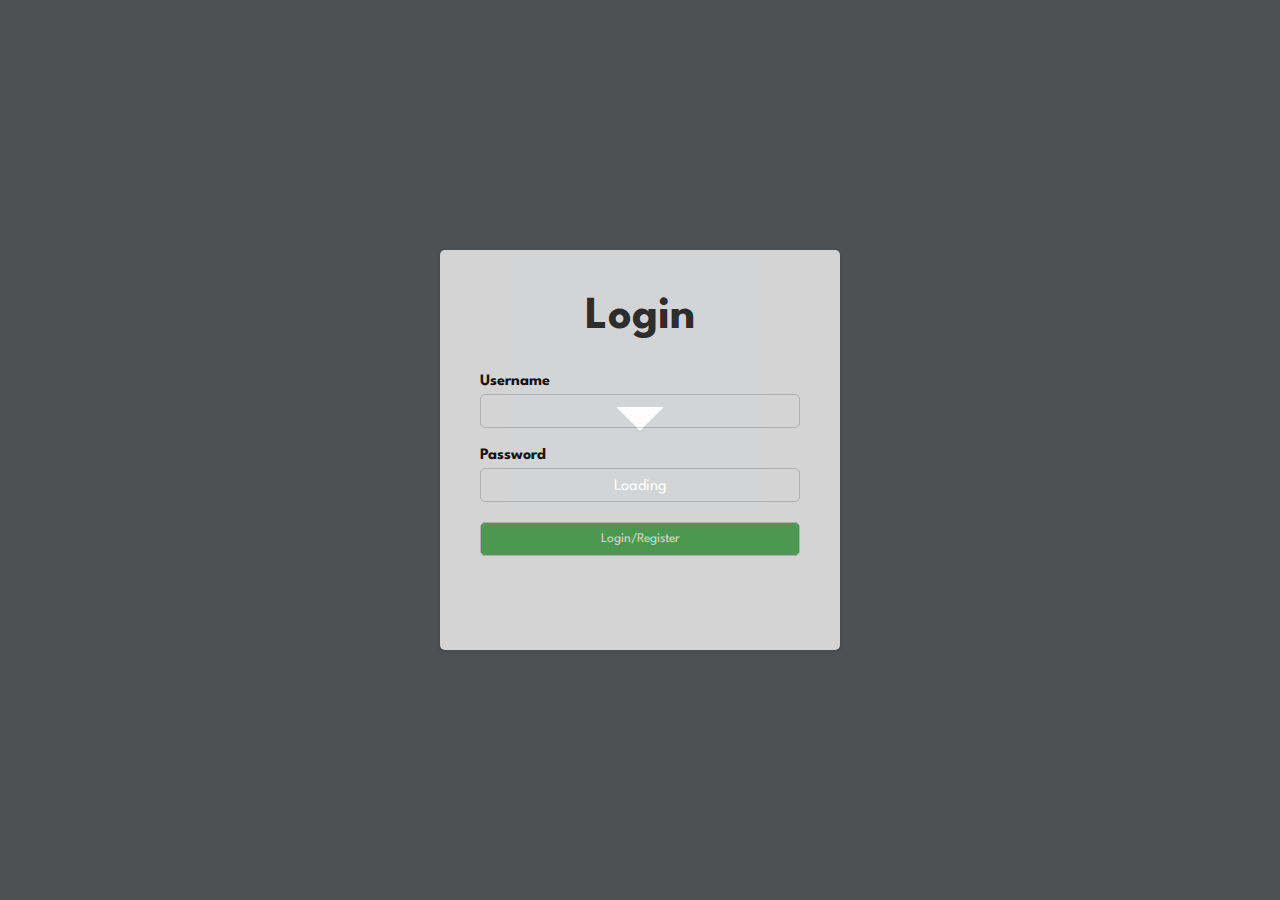
<file: login.html>
<!DOCTYPE html>
<html>
<head>
  <title>Login Page</title>
  
  <script src="https://cdnjs.cloudflare.com/ajax/libs/jquery/3.7.0/jquery.min.js" ></script>
  <link rel="stylesheet" type="text/css" href="style.css">
  
</head>
    <div id ="loader" class="loader">
        <main>
            <div class="cell">
                <div class="pl pl-flip"></div>
                <div class="pl-name">Loading</div>
                </div>
        </main>
    </div>

<body class="login-body">
 <form action="" method="post" onsubmit="login(event)">
   <div class="login">
    <h2>Login</h2>
    <form>
      <div class="input-group">
        <label for="username">Username</label>
        <input type="text" id="username" name="username" required>
      </div>
      <div class="input-group">
        <label for="password">Password</label>
        <input type="password" id="password" name="password" required>
      </div>
      <div class="input-group login-button">
        <input type="submit" value="Login/Register">
      </div>
    </form>
  </div>

  <script>

     $(window).on('load', function(){
        $(".loader").fadeOut(2000);
        $(".login").fadeIn(1000);

    })

    function login(event) {

      event.preventDefault(); // Prevent form submission

      // Get the username and password
      var username = document.getElementById('username').value;
      var password = document.getElementById('password').value;

      if (username === 'admin' && password === 'pass') {
    // Redirect to the desired page
        window.location.href = "index.html";
  } else {
    // Show an error message
    alert("Invalid username or password. Please try again.");
  }
}

function isUserRegistered(username) {
      var users = JSON.parse(localStorage.getItem('users')) || [];
      return users.some(function(user) {
        return user.username === username;
      });
    }

    // Register a new user
    function registerUser(username, password) {
      var users = JSON.parse(localStorage.getItem('users')) || [];
      users.push({ username: username, password: password });
      localStorage.setItem('users', JSON.stringify(users));
      alert('Seems like u are visting 1st time here, Registration successful, Now you can log in !!')
      document.getElementById('registrationMessage').innerText = "Registration successful. You can now log in.";
    }

    // Perform login
    function login(event) {
      event.preventDefault(); // Prevent form submission

      // Get the username and password
      var username = document.getElementById('username').value;
      var password = document.getElementById('password').value;

      // Check if the user is registered
      if (isUserRegistered(username)) {
        // Retrieve the stored users
        var users = JSON.parse(localStorage.getItem('users')) || [];

        // Find the user by username
        var user = users.find(function(user) {
          return user.username === username;
        });

        // Verify the password
        if (user.password === password) {
          // Redirect to the desired page
          window.location.href = "index.html";
        // redirectToPage("index.html");

        } 
    
    else {
          // Show an error message
          alert("Invalid username or password. Please try again.");
        }
      } else {
        // Register the user
        registerUser(username, password);
      }
    }
  </script>
</body>
</html>
</file>
<file: style.css>
@import url('https://fonts.googleapis.com/css2?family=League+Spartan:wght@100;200;300;400;500;600;700;800;900&display=swap');

*{
    margin: 0;
    padding: 0;
    box-sizing: border-box;
    font-family: 'League Spartan', sans-serif;
}



.loader{
    height: 100vh;
    width: 100vw;
    overflow: hidden;
    background-color: #16191e;
    position: absolute;
    color: white;
    transition: opacity 0.5 ease;
}


main {
	display: flex;
	flex-wrap: wrap;
    height: 100vh;
    width: 100vw;
    align-items: center;
    justify-content: center;
}

.cell {
	flex-basis: 50%;
	padding: 1.5em;
}

.pl, .pl:before, .pl:after {
	animation-duration: 2s;
	animation-timing-function: linear;
	animation-iteration-count: infinite;
}
.pl {
	margin: 0 auto 1.5em auto;
	position: relative;
	width: 3em;
	height: 3em;
}
.pl:before, .pl:after {
	background: currentColor;
	content: "";
	display: block;
	position: absolute;
	top: 0;
	left: 0;
	width: 100%;
	height: 50%;
	transform-origin: 50% 100%;	
	clip-path: polygon(0 0,100% 0,50% 100%);
	-webkit-clip-path: polygon(0 0,100% 0,50% 100%);
}
.pl-name {
	text-align: center;
}

.pl-flip {
	animation-name: flipA;
	animation-timing-function: steps(1);
}
.pl-flip:before, .pl-flip:after {
	transform-origin: 50% 50%;
}
.pl-flip:before {
	animation-name: flipB;
}
.pl-flip:after {
	animation-name: flipC;
}
@keyframes flipA {
	from, 75%, to { transform: rotate(0) }
	25%, 50% { transform: rotate(90deg) }
}
@keyframes flipB {
	from { transform: translateY(0) rotateX(0deg) }
	6.25% { transform: translateY(0) rotateX(0deg) }
	12.5% { transform: translateY(-50%) rotateX(90deg) }
	18.75% { transform: translateY(0) rotateX(180deg) }
	31.25% { transform: translateY(0) rotateX(180deg) }
	37.5% { transform: translateY(-50%) rotateX(270deg) }
	43.75% { transform: translateY(0) rotateX(360deg) }
	50% { transform: translateY(0) rotateX(360deg) }
	56.25% { transform: translateY(0) rotateX(360deg) }
	62.5% { transform: translateY(-50%) rotateX(450deg) }
	68.75% { transform: translateY(0) rotateX(540deg) }
	81.25% { transform: translateY(0) rotateX(540deg) }
	87.5% { transform: translateY(-50%) rotateX(630deg) }
	93.75% { transform: translateY(0) rotateX(720deg) }
	to { transform: translateY(0) rotateX(720deg) }
}
@keyframes flipC {
	from { transform: translateY(100%) rotateZ(180deg) rotateX(0deg) }
	6.25% { transform: translateY(100%) rotateZ(180deg) rotateX(0deg) }
	12.5% { transform: translateY(150%) rotateZ(180deg) rotateX(90deg) }
	18.75% { transform: translateY(100%) rotateZ(180deg) rotateX(180deg) }
	31.25% { transform: translateY(100%) rotateZ(180deg) rotateX(180deg) }
	37.5% { transform: translateY(150%) rotateZ(180deg) rotateX(270deg) }
	43.75% { transform: translateY(100%) rotateZ(180deg) rotateX(360deg) }
	50% { transform: translateY(100%) rotateZ(180deg) rotateX(360deg) }
	56.25% { transform: translateY(100%) rotateZ(180deg) rotateX(360deg) }
	62.5% { transform: translateY(150%) rotateZ(180deg) rotateX(450deg) }
	68.75% { transform: translateY(100%) rotateZ(180deg) rotateX(540deg) }
	81.25% { transform: translateY(100%) rotateZ(180deg) rotateX(540deg) }
	87.5% { transform: translateY(150%) rotateZ(180deg) rotateX(630deg) }
	93.75% { transform: translateY(100%) rotateZ(180deg) rotateX(720deg) }
	to { transform: translateY(100%) rotateZ(180deg) rotateX(720deg) }
}

h1{
    font-size: 50px;
    line-height: 64px;
    color: #222;
}

h2{
    font-size: 46px;
    line-height: 54px;
    color: #222;
}

h3{
    font-size: 25px;
    line-height: 35px;
    color: #222;
}


h4{
    font-size: 20px;
    color: #222;
}

h6{
    font-weight: 700;
    font-size: 12px;
}
p{
    font-size: 16px;
    color: #465b52;
    margin: 15px 0px 20px 0px;
}



.login-body {
    font-family: Arial, sans-serif;
    background-color: #f2f2f2;
    /* margin-top: 10%; */
    padding: 0;
    /* display: flex; */
    justify-content: center;
    align-items: center;
}


.login {
    display: none;
    /* position: relative; */
    max-width: 400px;
    max-height: 400px;
    position: absolute;
    margin: auto;
    top: 0;
    right: 0;
    bottom: 0;
    left: 0;
    /* margin: 0 auto; */
    padding: 40px;
    background-color: #fff;
    border-radius: 5px;
    box-shadow: 0 2px 5px rgba(0, 0, 0, 0.1);
  }

.login-body>form{
    top: 0;
    bottom: 0;
    left: 0;
    right: 0;
}
  
.login h2 {
    text-align: center;
    margin-bottom: 30px;
  }
  
.input-group {
    margin-bottom: 20px;
  }

.login-button{
    margin-bottom: 5px;
}

.login a{
    text-decoration: none;
    display: flex;
    text-align: center;
    align-items: center;
    justify-content: center;
    line-height: 20px;
    font-weight: 400;
    color: #1b71b8;
}

  
.input-group label {
    display: block;
    font-weight: bold;
    margin-bottom: 5px;
  }
  
.input-group input {
    width: 100%;
    padding: 10px;
    border-radius: 5px;
    border: 1px solid #ccc;
  }
  
.input-group input[type="submit"] {
    background-color: #4CAF50;
    color: #fff;
    cursor: pointer;
  }
  
.input-group input[type="submit"]:hover {
    background-color: #45a049;
  }
  

.section-p1{
    padding: 40px 80px;

}

.section-m1{
    margin: 40px 0;
}

.normal{
    font-size: 14px;
    font-weight: 600;
    padding: 15px 30px;
    color: #000;
    background-color: #fff;
    border-radius: 4px;
    cursor: pointer;
    border: none;
    outline: none;
    transition: 0.2s;
}

body{
    width: 100%;
}

.logo {
    height: 70px;
    width: 70px;
}

/* Header  */

#header{
    display: flex;
    align-items: center;
    justify-content: space-between;
    padding: 20px 8px;
    background: #e3e6f3;
    box-shadow: 0 5px 15px rgba(0, 0, 0, 0.6);
    z-index: 999;
    position: sticky;
    top: 0;
    left: 0;
}

#navbar{
    display: flex;
    justify-content: center;
    align-items: center;
}

#navbar li{
    list-style: none;
    padding: 0 20px;
    position: relative;

}

#navbar li a{
    text-decoration: none;
    font-size: 18px;
    font-weight: 600;
    color: #1a1a1a;
    transition: 0.175s ease-in-out;
}

#navbar li a:hover,
#navbar li a.active{
    color: #088178;
}

#navbar li a.active::after,
#navbar li a:hover::after{
    content: "";
    width: 30%;
    height: 3px;
    background: #088178 ;
    position: absolute;
    bottom: -4px;
    left: 20px;
}


/* Home Section  */

#hero{

    background-image: url(img/hero.png);
    height: 90vh;
    width: 100%;
    background-size: cover;
    background-position: top 25% right 0;
    padding: 0px 80px;
    display: flex;
    flex-direction: column;
    align-items: flex-start;
    justify-content: center;

}


#hero  h2{
    padding-bottom: 18px;
}

#hero h3{
    color: #088178;
}


#hero button {
  margin: 10px;
  padding: 15px 30px;
  text-align: center;
  text-transform: uppercase;
  transition: 0.5s;
  background-size: 200% auto;
  color: white;
  border-radius: 10px;
  display: block;
  border: 0px;
  font-weight: 700;
  box-shadow: 0px 0px 14px -7px #f09819;
  background-image: linear-gradient(45deg, #31ffb09b 0%, #177a79  51%, #2fffdc  100%);
  cursor: pointer;
  user-select: none;
  -webkit-user-select: none;
  touch-action: manipulation;
}

#hero button:hover {
  background-position: right center;
  color: #fff;
  text-decoration: none;
}

#hero button:active {
  transform: scale(0.95);
}


/* Features  */

#feature{
    display: flex;
    align-items: center;
    justify-content: space-between;
    flex-wrap: wrap;
}
#feature .fe-box{
    width: 180px;
    text-align: center;
    padding: 25px 15px;
    box-shadow: 10px 10px 54px rgba(70,62,221,0.1); 
    border: 1px solid #cce7d0;
    border-radius: 4px;
    margin: 15px 0;

}

#feature .fe-box img{
    width: 100%;
    margin-bottom: 10px;
}

#feature .fe-box:hover{
    box-shadow: 15px 15px 34px rgba(0,0,0,0.3);
    border-radius: 6px;
}

#feature .fe-box h6{
    display: inline-block;
    padding: 9px 8px 6px 8px;
    line-height: 1;
    border-radius: 4px;
    color: #088178;
    background-color: #fddde4;
}

#feature .fe-box:nth-child(2) h6{
    background-color: #bee2a9;

}
#feature .fe-box:nth-child(3) h6{
    background-color: #e2df87;

}
#feature .fe-box:nth-child(4) h6{
    background-color: #b4a1c7;

}
#feature .fe-box:nth-child(5) h6{
    background-color: #fff2e5;

}

/* Featured Books */

#product1{
    text-align: center;
    
}
#product1 .pro-container{
    display: flex;
    justify-content: space-between;
    padding-top: 20px;
    flex-wrap: wrap;
}

#product1 .pro{
    width: 23%;
    min-width: 250px;
    padding: 10px 12px;
    border: 1px solid #cce7d0;
    border-radius: 15px;
    cursor: pointer;
    box-shadow: 20px 20px 30px rgba(0, 0, 0, 0.02);
    margin: 15px 0;
    transition: 0.2 ease;
    position: relative;
}

#product1 .pro:hover{
    box-shadow: 20px 20px 30px rgba(0, 0, 0, 0.06);

}

#product1 .pro img{
    width: 100%;
    border-radius: 10px;
}

#product1 .pro .des{
    text-align: start;
    padding: 10px 0;
}

#product1 .pro .des span{

    color: #606063;
    font-size: 15px;
}

#product1 .pro .des h5{
    padding-top: 7px;
    padding-bottom: 7px;
    color: #1a1a1a;
    font-size: 18px;
}

#product1 .pro .des i{
    font-size: 12px;
    color: rgb(243, 181, 25);
    
}
#product1 .pro .des h4{
    padding-top: 7px;
    font-size: 15px;
    font-weight: 700;
    color: #088178;

}

#product1 .pro .cart{
    width: 40px;
    height: 40px;
    line-height: 40px;
    border-radius: 50px;
    background-color: #e8f6ea;
    color: #088178;
    border: 1px solid #cce7d0;
    position: absolute; 
    bottom: 20px;
    right: 10px;
}


/* Banner */

#banner {
    display: flex;
    flex-direction: column;
    align-items: center;
    justify-content: center;
    text-align:center;
    background-image: url(img/banner/b2.jpg);
    width: 100%;
    height: 40vh;
    background-size: cover;
    background-position: center;
}

#banner h4{

    font-size: 24px;
}

#banner h2{
    padding: 10px 0;
}
#banner span{
    color: #f09819;
}

#banner button:hover{

    background-color: #088178;
    color: #fff;

}

#newsletter{
    display: flex;
    justify-content: space-between;
    flex-wrap: wrap;
    align-items: center;
    background-image: url();
    background-repeat: no-repeat;
    background-position: 20% 30%;
    background-color: #041e42;

}

#newsletter h4{
    font-size: 22px;
    font-weight: 700;
    color: #fff;
}

#newsletter p{
    font-size: 14px;
    font-weight: 600;
    color: #818ea0;
}

#newsletter p span{
    
    color: #ffbd27;
}

#newsletter .form{
    display: flex;
    width: 40%;
}
#newsletter input{

    height: 3.125rem;
    padding: 0 1.25em;
    font-size: 14px;
    width: 100%;
    border: 1px solid transparent;
    border-radius: 4px;
    outline: none;
    border-top-right-radius: 0;
    border-bottom-right-radius: 0;
}

#newsletter button{
    color: white;
    background-color: #088178;
    border-top-left-radius: 0;
    border-bottom-left-radius: 0;
}

#page-header{
    background-image: url(img/b2.jpg);
    width: 100%;
    height: 40vh;
    display: flex;
    align-items: center;
    justify-content: center;
    flex-direction: column;
    padding: 14px;
    transition: 0.2 ease;
}

#page-header button:hover{
    background-color: black;
    color: white;
    
}

#page-header h2,p{
    color: #fff;
}


/* SHOP */

#pagination{
    text-align: center;
}
#pagination a{
    text-decoration: none;
    background-color: #088178;
    padding: 15px 20px;
    border-radius: 4px;
    color: #fff;
    font-weight: 600;
}

#pagination a i{
    font-size: 16px;
    font-weight: 600px;
}


/* Single Product */
#prodetails
{
    display: flex;
    margin-top: 20px;
}
#prodetails .single-pro-image {
    width: 25%;
    /* width: 180px;
    height: 200px; */
    margin-right: 50px;
}

#prodetails .single-pro-details{
    width: 60%;
    padding-top: 30px;
}

#prodetails .single-pro-details h4{
    padding: 20px 0 15px 0;

}

#prodetails .single-pro-details h2{
    font-size: 26px;
    
}

#prodetails .single-pro-details input{
    
    width: 40px;
    height: 35px;
    padding-left: 10px;
    font-size: 16px;
    margin-right: 10px;
    
}
#prodetails .single-pro-details input:focus{
    outline: none;
    box-shadow: gray;

}


#prodetails .single-pro-details button{
        margin: 10px;
        padding: 15px 25px;
        text-align: center;
        text-transform: uppercase;
        transition: 0.5s;
        background-size: 200% auto;
        color: white;
        border-radius: 10px;
        /* display: block; */
        border: 0px;
        font-weight: 700;
        box-shadow: 0px 0px 14px -7px #f09819;
        background-image: linear-gradient(45deg, #31ffb09b 0%, #177a79  51%, #2fffdc  100%);
        cursor: pointer;
        user-select: none;
        -webkit-user-select: none;
        touch-action: manipulation;
      }
      
#prodetails .single-pro-details button:hover {
        background-position: right center;
        color: #fff;
        text-decoration: none;
      }
      
#prodetails .single-pro-details button:active {
        transform: scale(0.95);
}
      
#prodetails .single-pro-details span{
    line-height: 25px;
}


/* Cart */

#cart table{
    width: 100%;
    border-collapse:collapse ;
    table-layout: fixed;
    white-space: nowrap;
}

/* #cart table thead td{
    padding: 15px;
} */


#cart table img{
    /* padding-top: 15px; */
    width: 70px;
    height: 90px;
}

#cart table td:nth-child(1){
    width: 100px;
    text-align: center;

}
#cart table td:nth-child(2){
    width: 150px;
    text-align: center;

}
#cart table td:nth-child(3){
    width: 250px;
    text-align: center;

}
#cart table td:nth-child(4),
#cart table td:nth-child(5),
#cart table td:nth-child(6){
    
    width: 150px;
    text-align: center;
    
}

#cart table td:nth-child(5) input{
    width: 70px;
    padding: 10px 5px 10px 15px;
}

#cart table thead{
    border: 1px solid #e2e9e1;
    border-left: none;
    border-right: none;   
    
}
#cart table thead td{
    font-weight: 700;
    text-transform: uppercase;
    font-size: 13px;
    padding: 18px 0;
    
}
#cart table tbody tr td{
    
    padding-top: 15px;
}

#cart table tbody td{
    font-size: 13px;
}
</file>
